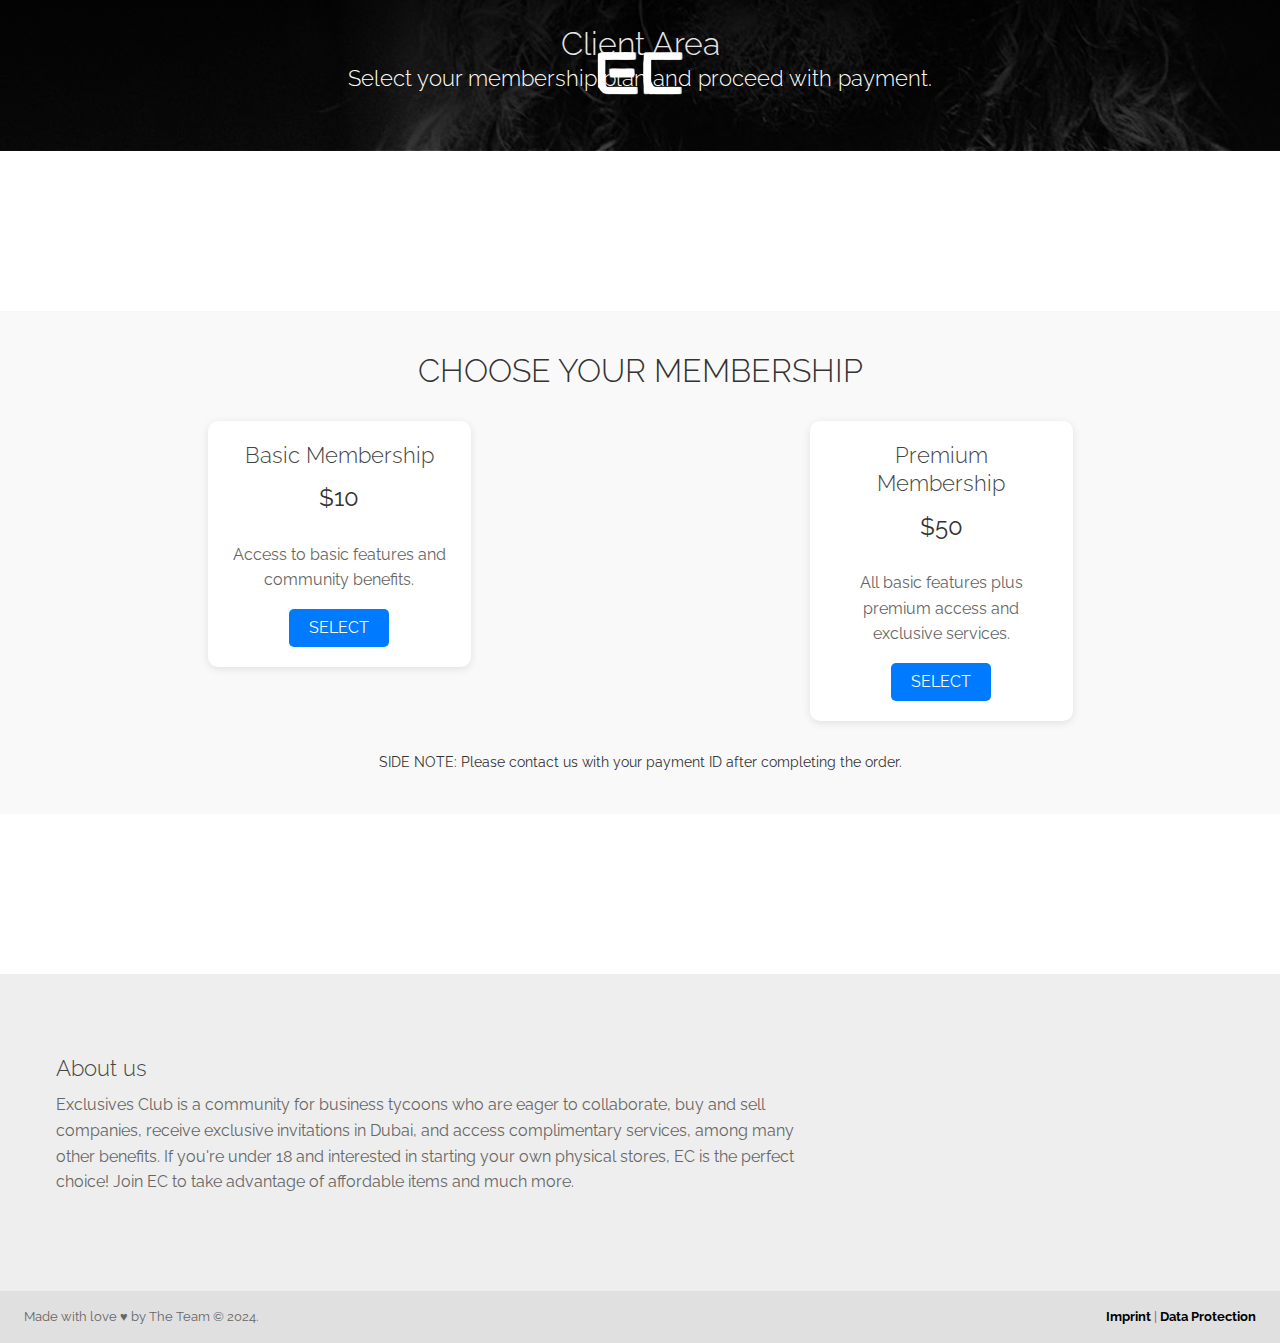
<file: client-area.html>
<!DOCTYPE html>
<html lang="de-DE">
<head>
    <meta charset="UTF-8">
    <title>Client Area - Request Payout</title>
    <link rel="icon" type="image/png" sizes="32x32" href="img/favicon.png">
    <link rel="stylesheet" type="text/css" href="css/normalize.min.css" media="all" />
    <link href="https://fonts.googleapis.com/css?family=Raleway&display=swap" rel="stylesheet">
    <link rel="stylesheet" type="text/css" href="css/flexboxgrid.css" media="all" />
    <link rel="stylesheet" type="text/css" href="css/theme.css" media="all" />
    <meta name="viewport" content="width=device-width, initial-scale=1.0" />
    <style>
        .membership-section {
            background-color: #f9f9f9;
            padding: 40px 20px;
            text-align: center;
        }
        .membership-card {
            display: inline-block;
            width: calc(50% - 20px);
            margin: 10px;
            padding: 20px;
            border-radius: 10px;
            background-color: #fff;
            box-shadow: 0 2px 8px rgba(0, 0, 0, 0.1);
            transition: transform 0.3s, box-shadow 0.3s;
            cursor: pointer;
        }
        .membership-card:hover {
            transform: scale(1.05);
            box-shadow: 0 4px 16px rgba(0, 0, 0, 0.2);
        }
        .membership-card h3 {
            margin-top: 0;
        }
        .membership-card .price {
            font-size: 24px;
            color: #333;
        }
        .membership-card button {
            background-color: #007bff;
            color: #fff;
            border: none;
            padding: 10px 20px;
            border-radius: 5px;
            cursor: pointer;
            font-size: 16px;
            transition: background-color 0.3s;
        }
        .membership-card button:hover {
            background-color: #0056b3;
        }
        .payment-options {
            display: none;
            margin-top: 20px;
            text-align: center;
        }
        .payment-options button {
            background-color: #007bff;
            color: #fff;
            border: none;
            padding: 10px 20px;
            border-radius: 5px;
            cursor: pointer;
            font-size: 16px;
            transition: background-color 0.3s;
        }
        .payment-options button:hover {
            background-color: #0056b3;
        }

        .membership-container {
            display: flex;
            justify-content: center;
            gap: 20px; /* Space between the two cards */
        }

        .sidenote-container {
            display: flex;
            justify-content: center;
            margin-top: 20px; /* Space between the cards and the sidenote */
        }

        .sidenote-container p {
            text-align: center;
            font-size: 14px;
            color: #333;
            margin: 0;
        }


    </style>
</head>
<body>
    <header class="fade-in">
        <div class="navigation-bar flex middle-xs">
            <img src="img/eclogo.png" class="logo" alt="Exclusives Club Logo">
            <nav class="end-xs">
                <ul>
                    <li><a href="/index.html">Home</a></li>
                    <li><a href="index.html#about-us">About us</a></li>
                    <li><a href="index.html#services">Services</a></li>
                    <li><a href="/client-area.html">Membership</a></li>
                    <li><a href="contact.html">Contact</a></li>
                    <li><a href="/news.html">News</a></li>

                </ul>
            </nav>
        </div>
        <div class="hero flex middle-xs" style="background-image: linear-gradient(rgba(0, 0, 0, 0.9), rgba(0, 0, 0, 0.7)), url('img/hero-image.jpg');">
            <div class="hero-text">
                <h1>Client Area</h1>
                <h4>Select your membership plan and proceed with payment.</h4>
            </div>
        </div>
    </header>
    <div class="wrapper">
        <main>
            <section class="membership-section">
                <div class="container">
                    <h2 class="section-title">Choose Your Membership</h2>
                    <div class="row membership-container">
                        <div class="col-md">
                            <div class="membership-card" data-price="100" data-type="basic" data-link="https://oxapay.com/pay/99211567">
                                <h3>Basic Membership</h3>
                                <p class="price">$10</p>
                                <p>Access to basic features and community benefits.</p>
                                <button type="button" class="select-button">Select</button>
                            </div>
                        </div>
                        <div class="col-md">
                            <div class="membership-card" data-price="250" data-type="premium" data-link="https://oxapay.com/pay/74806105">
                                <h3>Premium Membership</h3>
                                <p class="price">$50</p>
                                <p>All basic features plus premium access and exclusive services.</p>
                                <button type="button" class="select-button">Select</button>
                            </div>
                        </div>
                    </div>
                    <div class="sidenote-container">
                        <p>SIDE NOTE: Please contact us with your payment ID after completing the order.</p>
                    </div>
                </div>
                
                        
                        </div>
                    </div>
                    <div class="payment-options" id="paymentOptions">
                        <h2>Proceed with Payment</h2>
                        <button id="payButton">Pay Now</button>
                    </div>
                </div>
            </section>
        </main>
    </div>
    <footer>
        <div class="container">
            <div class="row margin-bottom-small">
                <div class="col-md-8">
                    <h3>About us</h3>
                    <p>Exclusives Club is a community for business tycoons who are eager to collaborate, buy and sell companies, receive exclusive invitations in Dubai, and access complimentary services, among many other benefits. If you're under 18 and interested in starting your own physical stores, EC is the perfect choice! Join EC to take advantage of affordable items and much more.</p>
                </div>
            </div>
        </div>
    </footer>
    <div class="row secondary-footer">
        <div class="col-md">
            <p>Made with love ♥ by The Team © 2024.</p>
        </div>
        <div class="col-md end-md">
            <p><a href="#">Imprint</a> | <a href="#">Data Protection</a></p>
        </div>
    </div>
    <!-- Custom JavaScript -->
    <script>
        let paymentLink = null;

        document.querySelectorAll('.select-button').forEach(button => {
            button.addEventListener('click', function() {
                const membershipCard = this.closest('.membership-card');
                paymentLink = membershipCard.dataset.link;
                
                // Show the pay button
                document.getElementById('paymentOptions').style.display = 'block';
            });
        });

        document.getElementById('payButton').addEventListener('click', function() {
            if (paymentLink === null) {
                alert('Please select a membership plan first.');
                return;
            }

            // Redirect to the payment link
            window.location.href = paymentLink;
        });
    </script>
</body>
</html>
</file>
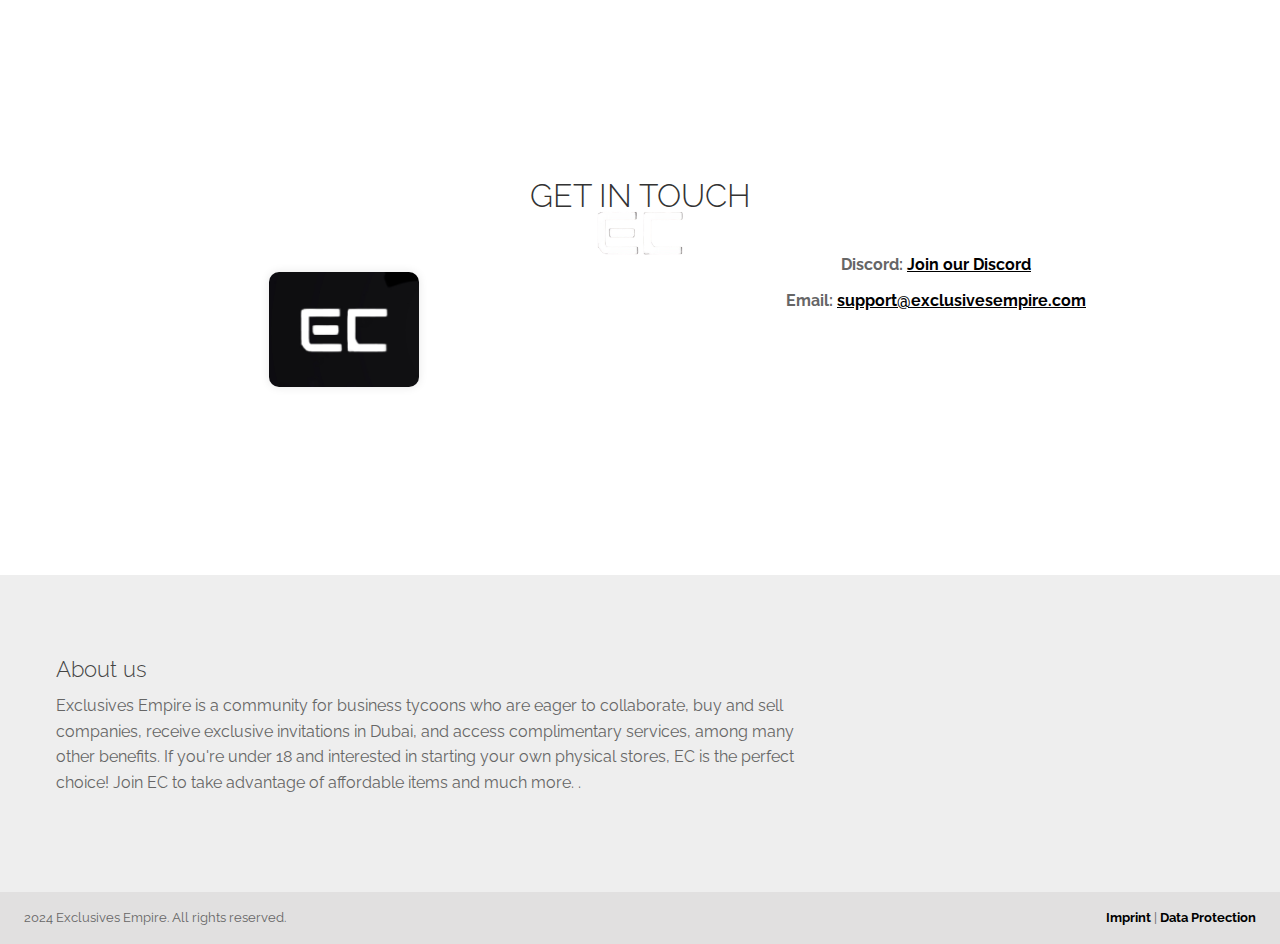
<file: contact.html>
<!DOCTYPE html>
<html lang="de-DE" prefix="og: http://ogp.me/ns#">
<head>
    <meta charset="UTF-8">
    <title>Contact - Exclusives Empire</title>
    <link rel="icon" type="image/png" sizes="32x32" href="img/favicon.png">
    <link rel="stylesheet" type="text/css" href="css/normalize.min.css" media="all" />
    <link href="https://fonts.googleapis.com/css?family=Raleway&display=swap" rel="stylesheet">
    <link rel="stylesheet" type="text/css" href="css/flexboxgrid.css" media="all" />
    <link rel="stylesheet" type="text/css" href="css/theme.css" media="all" />
    <meta name="viewport" content="width=device-width, initial-scale=1.0" />
</head>
<body>
    <header class="fade-in">
        <div class="navigation-bar flex middle-xs">
            <img src="img/eclogo.png" class="logo">
            <nav class="end-xs">
                <ul>
                    <li><a href="/index.html">Home</a></li>
                    <li><a href="/contact.html">Contact</a></li>
                    <li><a href="/memberships.html">Membership</a></li>
                    <li><a href="/child-orgs.html">Child Organizations</a></li>
                </ul>
            </nav>
        </div>
    </header>
    <div class="wrapper">
        <main>
            <section class="contact" id="contact">
                <div class="container">
                    <div class="row">
                        <div class="col-md center-xs">
                            <h2 class="section-title">Get in Touch</h2>
                        </div>
                    </div>
                    <div class="row margin-bottom-small center-xs">
                        <div class="col-md-6">
                            <img src="img/eclogowb.jpeg" class="logo" style="width: 150px; margin: 20px auto; border-radius: 10px; box-shadow: 0 0 10px rgba(0,0,0,0.1);">
                        </div>
                        <div class="col-md-6">
                            <div style="text-align: center;">
                                <p style="margin-bottom: 10px;"><strong>Discord:</strong> <a href="https://discord.gg/exclusives-club-1074020885301837864" target="_blank" style="color: #000; text-decoration: underline; font-weight: bold;">Join our Discord</a></p>
                                <p><strong>Email:</strong> <a href="mailto:support@exclusivesempire.com" style="color: #000; text-decoration: underline; font-weight: bold;">support@exclusivesempire.com</a></p>
                            </div>
                        </div>
                    </div>
                </div>
            </section>
        </main>
    </div>
    <footer>
        <div class="container">
            <div class="row">
                <div class="col-md center-xs">
                </div>
            </div>
            <div class="row margin-bottom-small">
                <div class="col-md-8">
                    <h3>About us</h3>
                    <p>Exclusives Empire is a community for business tycoons who are eager to collaborate, buy and sell companies, receive exclusive invitations in Dubai, and access complimentary services, among many other benefits. If you're under 18 and interested in starting your own physical stores, EC is the perfect choice! Join EC to take advantage of affordable items and much more.
                        .</p>
                </div>

            </div>
        </div>
    </footer>

    <div class="row secondary-footer">
        <div class="col-md">
         <p>2024 Exclusives Empire. All rights reserved.</p>                
     </div>
     <div class="col-md end-md">
         <p><a href="#">Imprint</a> | <a href="#">Data Protection</a></p>                
     </div>
 </div>
 <script src="https://cdn.polyfill.io/v2/polyfill.min.js?callback=polyfillsAreLoaded" defer></script>
 <script src="https://ajax.googleapis.com/ajax/libs/jquery/3.4.1/jquery.min.js"></script>
 <script src="js/script.js" defer></script>
</body>
</html>
</file>
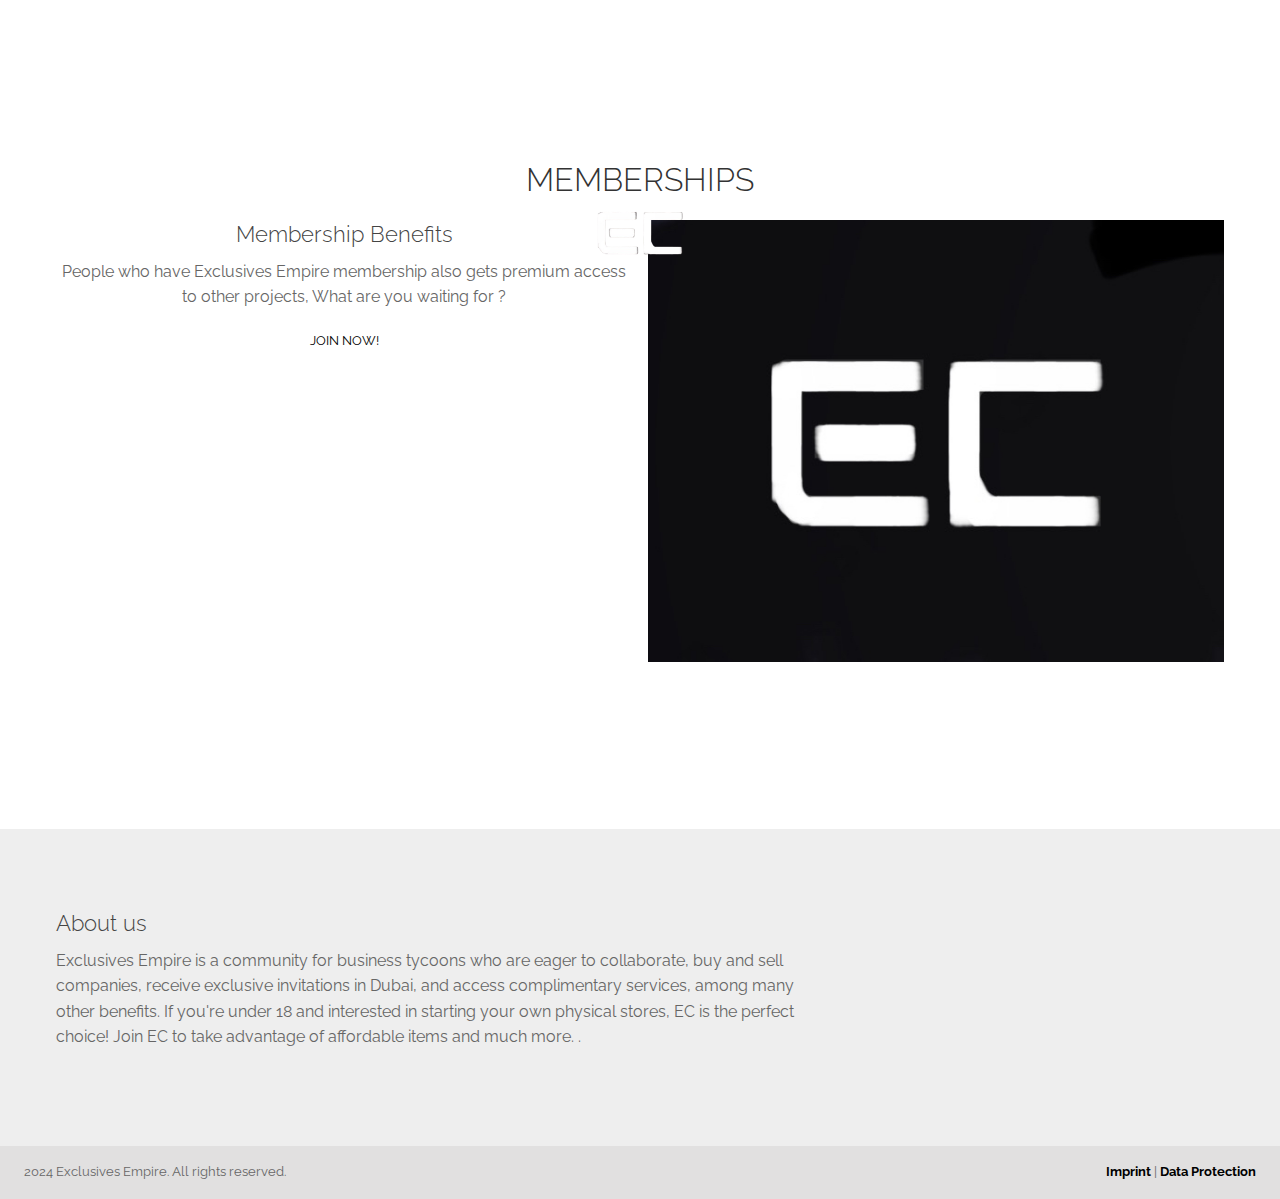
<file: memberships.html>
<!DOCTYPE html>
<html lang="de-DE" prefix="og: http://ogp.me/ns#">
<head>
    <meta charset="UTF-8">
    <title>Memberships - Exclusives Empire</title>
    <link rel="icon" type="image/png" sizes="32x32" href="img/favicon.png">
    <link rel="stylesheet" type="text/css" href="css/normalize.min.css" media="all" />
    <link href="https://fonts.googleapis.com/css?family=Raleway&display=swap" rel="stylesheet">
    <link rel="stylesheet" type="text/css" href="css/flexboxgrid.css" media="all" />
    <link rel="stylesheet" type="text/css" href="css/theme.css" media="all" />
    <meta name="viewport" content="width=device-width, initial-scale=1.0" />
</head>
<body>
    <header class="fade-in">
        <div class="navigation-bar flex middle-xs">
            <img src="img/eclogo.png" class="logo">
            <nav class="end-xs">
                <ul>
                    <li><a href="/index.html">Home</a></li>
                    <li><a href="/contact.html">Contact</a></li>
                    <li><a href="/memberships.html">Membership</a></li>
                    <li><a href="/child-orgs.html">Child Organizations</a></li>
                </ul>
            </nav>
        </div>
    </header>
    <div class="wrapper">
        <main>
            <section class="memberships" id="memberships">
                <div class="container">
                    <div class="row">
                        <div class="col-md center-xs">
                            <h2 class="section-title">Memberships</h2>
                        </div>
                    </div>
                    <div class="row margin-bottom-small center-xs">
                        <div class="col-md-6">
                            <h3>Membership Benefits</h3>
                            <p>People who have Exclusives Empire membership also gets premium access to other projects, What are you waiting for ?</p>
                            <a href="client-area.html"><button class="light">Join Now!</button></a>
                        </div>
                        <div class="col-md-6">
                            <img src="img/eclogowb.jpeg" class="display">
                        </div>
                    </div>
                </div>
            </section>
        </main>
    </div>
    <footer>
        <div class="container">
            <div class="row">
                <div class="col-md center-xs">
                </div>
            </div>
            <div class="row margin-bottom-small">
                <div class="col-md-8">
                    <h3>About us</h3>
                    <p>Exclusives Empire is a community for business tycoons who are eager to collaborate, buy and sell companies, receive exclusive invitations in Dubai, and access complimentary services, among many other benefits. If you're under 18 and interested in starting your own physical stores, EC is the perfect choice! Join EC to take advantage of affordable items and much more.
                        .</p>
                </div>

            </div>
        </div>
    </footer>

    <div class="row secondary-footer">
        <div class="col-md">
         <p>2024 Exclusives Empire. All rights reserved.</p>                
     </div>
     <div class="col-md end-md">
         <p><a href="#">Imprint</a> | <a href="#">Data Protection</a></p>                
     </div>
 </div>
 <script src="https://cdn.polyfill.io/v2/polyfill.min.js?callback=polyfillsAreLoaded" defer></script>
 <script src="https://ajax.googleapis.com/ajax/libs/jquery/3.4.1/jquery.min.js"></script>
 <script src="js/script.js" defer></script>
</body>
</html>
</file>
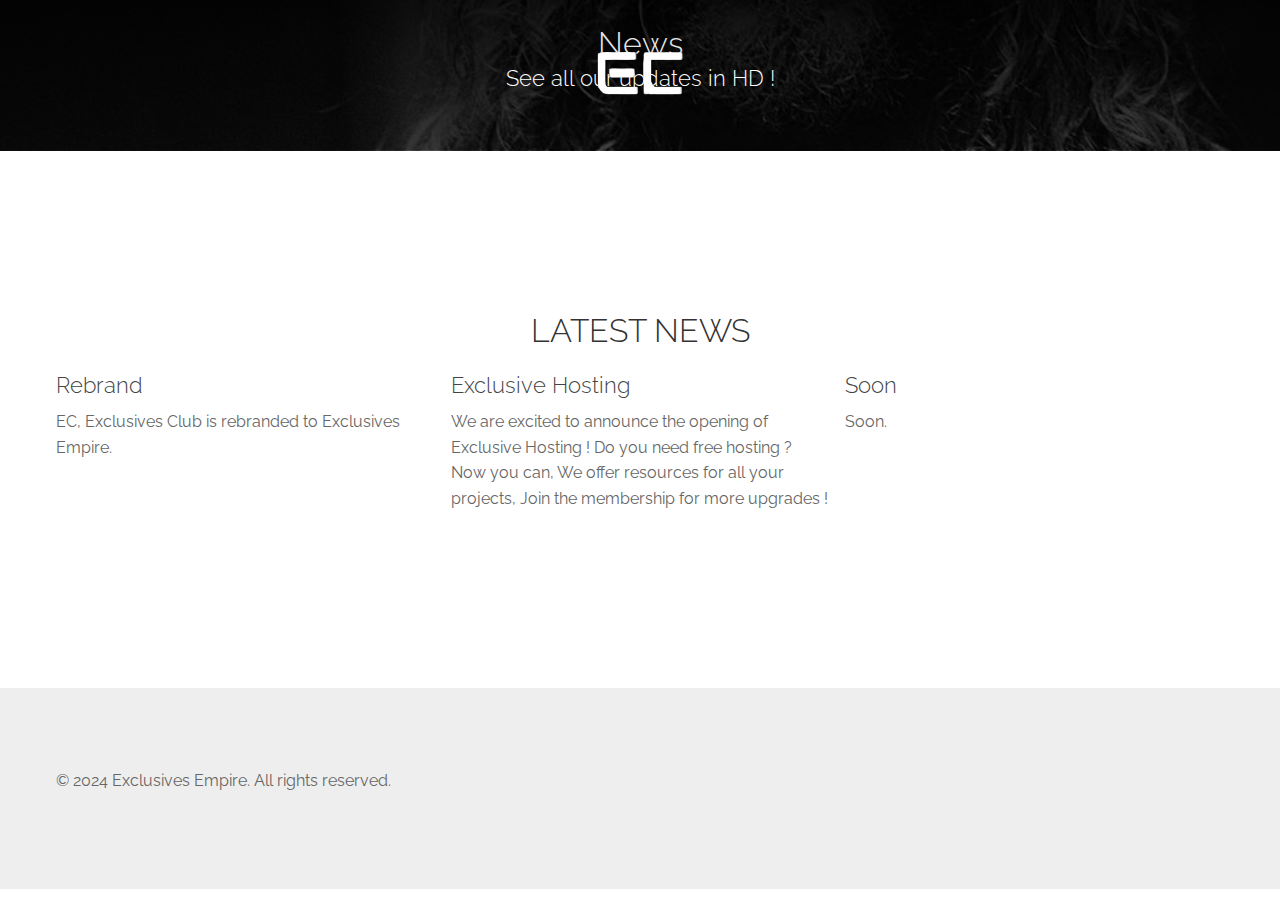
<file: news.html>
<!DOCTYPE html>
<html lang="de-DE" prefix="og: http://ogp.me/ns#">
<head>
    <meta charset="UTF-8">
    <title>Exclusives Empire - News</title>
    <link rel="icon" type="image/png" sizes="32x32" href="img/favicon.png">
    <link rel="stylesheet" type="text/css" href="css/normalize.min.css" media="all" />
    <link href="https://fonts.googleapis.com/css?family=Raleway&display=swap" rel="stylesheet">
    <link rel="stylesheet" type="text/css" href="css/flexboxgrid.css" media="all" />
    <link rel="stylesheet" type="text/css" href="css/theme.css" media="all" />
    <meta name="viewport" content="width=device-width, initial-scale=1.0" />
</head>
<body>
    <header class="fade-in">
        <div class="navigation-bar flex middle-xs">
            <img src="img/eclogo.png" class="logo">
            <nav class="end-xs">
                <ul>
                    <li><a href="/index.html">Home</a></li>
                    <li><a href="/client-area.html">Membership</a></li>
                    <li><a href="/child-orgs.html">Child Organizations</a></li>
                    <li><a href="/news.html">News</a></li>

                </ul>
            </nav>
        </div>
        <div class="hero flex middle-xs" style="background-image: linear-gradient(rgba(0, 0, 0, 0.9), rgba(0, 0, 0, 0.7)), url('img/hero-image.jpg');">
            <div class="hero-text">
                <h1>News</h1>
                <h4>See all our updates in HD !</h4>
            </div>
        </div>
    </header>
    <div class="wrapper">
        <main>
            <section class="news" id="news">
                <div class="container">
                    <div class="row">
                        <div class="col-md center-xs">
                            <h2 class="section-title">Latest News</h2>
                        </div>
                    </div>
                    <div class="row news-frames">
                        <div class="col-md-4 news-frame">
                            <div class="news-frame-content">
                                <h3>Rebrand</h3>
                                <p>EC, Exclusives Club is rebranded to Exclusives Empire.</p>
                            </div>
                        </div>
                        <div class="col-md-4 news-frame">
                            <div class="news-frame-content">
                                <h3>Exclusive Hosting</h3>
                                <p>We are excited to announce the opening of Exclusive Hosting ! Do you need free hosting ? Now you can, We offer resources for all your projects, Join the membership for more upgrades ! </p>
                            </div>
                        </div>
                        <div class="col-md-4 news-frame">
                            <div class="news-frame-content">
                                <h3>Soon</h3>
                                <p>Soon.</p>
                            </div>
                        </div>
                    </div>
                </div>
            </section>
        </main>
    </div>
    <footer>
        <div class="container">
            <div class="row">
                <div class="col-md-6">
                    <p>&copy; 2024 Exclusives Empire. All rights reserved.</p>
                </div>
                <div class="col-md-6 end-xs">

            </div>
        </div>
    </footer>
</body>
</html>
</file>
<file: css/flexboxgrid.css>
.container-fluid,
.container {
  margin-right: auto;
  margin-left: auto;
}

.container-fluid {
  padding-right: 2rem;
  padding-left: 2rem;
}

.row {
  box-sizing: border-box;
  display: -webkit-box;
  display: -ms-flexbox;
  display: flex;
  -webkit-box-flex: 0;
  -ms-flex: 0 1 auto;
  flex: 0 1 auto;
  -webkit-box-orient: horizontal;
  -webkit-box-direction: normal;
  -ms-flex-direction: row;
  flex-direction: row;
  -ms-flex-wrap: wrap;
  flex-wrap: wrap;
  margin-right: -0.5rem;
  margin-left: -0.5rem;
}

.row.reverse {
  -webkit-box-orient: horizontal;
  -webkit-box-direction: reverse;
  -ms-flex-direction: row-reverse;
  flex-direction: row-reverse;
}

.col.reverse {
  -webkit-box-orient: vertical;
  -webkit-box-direction: reverse;
  -ms-flex-direction: column-reverse;
  flex-direction: column-reverse;
}

.col-xs,
.col-xs-1,
.col-xs-2,
.col-xs-3,
.col-xs-4,
.col-xs-5,
.col-xs-6,
.col-xs-7,
.col-xs-8,
.col-xs-9,
.col-xs-10,
.col-xs-11,
.col-xs-12,
.col-xs-offset-0,
.col-xs-offset-1,
.col-xs-offset-2,
.col-xs-offset-3,
.col-xs-offset-4,
.col-xs-offset-5,
.col-xs-offset-6,
.col-xs-offset-7,
.col-xs-offset-8,
.col-xs-offset-9,
.col-xs-offset-10,
.col-xs-offset-11,
.col-xs-offset-12 {
  box-sizing: border-box;
  -webkit-box-flex: 0;
  -ms-flex: 0 0 auto;
  flex: 0 0 auto;
  padding-right: 0.5rem;
  padding-left: 0.5rem;
}

.col-xs {
  -webkit-box-flex: 1;
  -ms-flex-positive: 1;
  flex-grow: 1;
  -ms-flex-preferred-size: 0;
  flex-basis: 0;
  max-width: 100%;
}

.col-xs-1 {
  -ms-flex-preferred-size: 8.33333333%;
  flex-basis: 8.33333333%;
  max-width: 8.33333333%;
}

.col-xs-2 {
  -ms-flex-preferred-size: 16.66666667%;
  flex-basis: 16.66666667%;
  max-width: 16.66666667%;
}

.col-xs-3 {
  -ms-flex-preferred-size: 25%;
  flex-basis: 25%;
  max-width: 25%;
}

.col-xs-4 {
  -ms-flex-preferred-size: 33.33333333%;
  flex-basis: 33.33333333%;
  max-width: 33.33333333%;
}

.col-xs-5 {
  -ms-flex-preferred-size: 41.66666667%;
  flex-basis: 41.66666667%;
  max-width: 41.66666667%;
}

.col-xs-6 {
  -ms-flex-preferred-size: 50%;
  flex-basis: 50%;
  max-width: 50%;
}

.col-xs-7 {
  -ms-flex-preferred-size: 58.33333333%;
  flex-basis: 58.33333333%;
  max-width: 58.33333333%;
}

.col-xs-8 {
  -ms-flex-preferred-size: 66.66666667%;
  flex-basis: 66.66666667%;
  max-width: 66.66666667%;
}

.col-xs-9 {
  -ms-flex-preferred-size: 75%;
  flex-basis: 75%;
  max-width: 75%;
}

.col-xs-10 {
  -ms-flex-preferred-size: 83.33333333%;
  flex-basis: 83.33333333%;
  max-width: 83.33333333%;
}

.col-xs-11 {
  -ms-flex-preferred-size: 91.66666667%;
  flex-basis: 91.66666667%;
  max-width: 91.66666667%;
}

.col-xs-12 {
  -ms-flex-preferred-size: 100%;
  flex-basis: 100%;
  max-width: 100%;
}

.col-xs-offset-0 {
  margin-left: 0;
}

.col-xs-offset-1 {
  margin-left: 8.33333333%;
}

.col-xs-offset-2 {
  margin-left: 16.66666667%;
}

.col-xs-offset-3 {
  margin-left: 25%;
}

.col-xs-offset-4 {
  margin-left: 33.33333333%;
}

.col-xs-offset-5 {
  margin-left: 41.66666667%;
}

.col-xs-offset-6 {
  margin-left: 50%;
}

.col-xs-offset-7 {
  margin-left: 58.33333333%;
}

.col-xs-offset-8 {
  margin-left: 66.66666667%;
}

.col-xs-offset-9 {
  margin-left: 75%;
}

.col-xs-offset-10 {
  margin-left: 83.33333333%;
}

.col-xs-offset-11 {
  margin-left: 91.66666667%;
}

.start-xs {
  -webkit-box-pack: start;
  -ms-flex-pack: start;
  justify-content: flex-start;
  text-align: start;
}

.center-xs {
  -webkit-box-pack: center;
  -ms-flex-pack: center;
  justify-content: center;
  text-align: center;
}

.end-xs {
  -webkit-box-pack: end;
  -ms-flex-pack: end;
  justify-content: flex-end;
  text-align: end;
}

.top-xs {
  -webkit-box-align: start;
  -ms-flex-align: start;
  align-items: flex-start;
}

.middle-xs {
  -webkit-box-align: center;
  -ms-flex-align: center;
  align-items: center;
}

.bottom-xs {
  -webkit-box-align: end;
  -ms-flex-align: end;
  align-items: flex-end;
}

.around-xs {
  -ms-flex-pack: distribute;
  justify-content: space-around;
}

.between-xs {
  -webkit-box-pack: justify;
  -ms-flex-pack: justify;
  justify-content: space-between;
}

.first-xs {
  -webkit-box-ordinal-group: 0;
  -ms-flex-order: -1;
  order: -1;
}

.last-xs {
  -webkit-box-ordinal-group: 2;
  -ms-flex-order: 1;
  order: 1;
}

@media only screen and (min-width: 48em) {
  .container {
    width: 49rem;
  }

  .col-sm,
  .col-sm-1,
  .col-sm-2,
  .col-sm-3,
  .col-sm-4,
  .col-sm-5,
  .col-sm-6,
  .col-sm-7,
  .col-sm-8,
  .col-sm-9,
  .col-sm-10,
  .col-sm-11,
  .col-sm-12,
  .col-sm-offset-0,
  .col-sm-offset-1,
  .col-sm-offset-2,
  .col-sm-offset-3,
  .col-sm-offset-4,
  .col-sm-offset-5,
  .col-sm-offset-6,
  .col-sm-offset-7,
  .col-sm-offset-8,
  .col-sm-offset-9,
  .col-sm-offset-10,
  .col-sm-offset-11,
  .col-sm-offset-12 {
    box-sizing: border-box;
    -webkit-box-flex: 0;
    -ms-flex: 0 0 auto;
    flex: 0 0 auto;
    padding-right: 0.5rem;
    padding-left: 0.5rem;
  }

  .col-sm {
    -webkit-box-flex: 1;
    -ms-flex-positive: 1;
    flex-grow: 1;
    -ms-flex-preferred-size: 0;
    flex-basis: 0;
    max-width: 100%;
  }

  .col-sm-1 {
    -ms-flex-preferred-size: 8.33333333%;
    flex-basis: 8.33333333%;
    max-width: 8.33333333%;
  }

  .col-sm-2 {
    -ms-flex-preferred-size: 16.66666667%;
    flex-basis: 16.66666667%;
    max-width: 16.66666667%;
  }

  .col-sm-3 {
    -ms-flex-preferred-size: 25%;
    flex-basis: 25%;
    max-width: 25%;
  }

  .col-sm-4 {
    -ms-flex-preferred-size: 33.33333333%;
    flex-basis: 33.33333333%;
    max-width: 33.33333333%;
  }

  .col-sm-5 {
    -ms-flex-preferred-size: 41.66666667%;
    flex-basis: 41.66666667%;
    max-width: 41.66666667%;
  }

  .col-sm-6 {
    -ms-flex-preferred-size: 50%;
    flex-basis: 50%;
    max-width: 50%;
  }

  .col-sm-7 {
    -ms-flex-preferred-size: 58.33333333%;
    flex-basis: 58.33333333%;
    max-width: 58.33333333%;
  }

  .col-sm-8 {
    -ms-flex-preferred-size: 66.66666667%;
    flex-basis: 66.66666667%;
    max-width: 66.66666667%;
  }

  .col-sm-9 {
    -ms-flex-preferred-size: 75%;
    flex-basis: 75%;
    max-width: 75%;
  }

  .col-sm-10 {
    -ms-flex-preferred-size: 83.33333333%;
    flex-basis: 83.33333333%;
    max-width: 83.33333333%;
  }

  .col-sm-11 {
    -ms-flex-preferred-size: 91.66666667%;
    flex-basis: 91.66666667%;
    max-width: 91.66666667%;
  }

  .col-sm-12 {
    -ms-flex-preferred-size: 100%;
    flex-basis: 100%;
    max-width: 100%;
  }

  .col-sm-offset-0 {
    margin-left: 0;
  }

  .col-sm-offset-1 {
    margin-left: 8.33333333%;
  }

  .col-sm-offset-2 {
    margin-left: 16.66666667%;
  }

  .col-sm-offset-3 {
    margin-left: 25%;
  }

  .col-sm-offset-4 {
    margin-left: 33.33333333%;
  }

  .col-sm-offset-5 {
    margin-left: 41.66666667%;
  }

  .col-sm-offset-6 {
    margin-left: 50%;
  }

  .col-sm-offset-7 {
    margin-left: 58.33333333%;
  }

  .col-sm-offset-8 {
    margin-left: 66.66666667%;
  }

  .col-sm-offset-9 {
    margin-left: 75%;
  }

  .col-sm-offset-10 {
    margin-left: 83.33333333%;
  }

  .col-sm-offset-11 {
    margin-left: 91.66666667%;
  }

  .start-sm {
    -webkit-box-pack: start;
    -ms-flex-pack: start;
    justify-content: flex-start;
    text-align: start;
  }

  .center-sm {
    -webkit-box-pack: center;
    -ms-flex-pack: center;
    justify-content: center;
    text-align: center;
  }

  .end-sm {
    -webkit-box-pack: end;
    -ms-flex-pack: end;
    justify-content: flex-end;
    text-align: end;
  }

  .top-sm {
    -webkit-box-align: start;
    -ms-flex-align: start;
    align-items: flex-start;
  }

  .middle-sm {
    -webkit-box-align: center;
    -ms-flex-align: center;
    align-items: center;
  }

  .bottom-sm {
    -webkit-box-align: end;
    -ms-flex-align: end;
    align-items: flex-end;
  }

  .around-sm {
    -ms-flex-pack: distribute;
    justify-content: space-around;
  }

  .between-sm {
    -webkit-box-pack: justify;
    -ms-flex-pack: justify;
    justify-content: space-between;
  }

  .first-sm {
    -webkit-box-ordinal-group: 0;
    -ms-flex-order: -1;
    order: -1;
  }

  .last-sm {
    -webkit-box-ordinal-group: 2;
    -ms-flex-order: 1;
    order: 1;
  }
}

@media only screen and (min-width: 64em) {
  .container {
    width: 65rem;
  }

  .col-md,
  .col-md-1,
  .col-md-2,
  .col-md-3,
  .col-md-4,
  .col-md-5,
  .col-md-6,
  .col-md-7,
  .col-md-8,
  .col-md-9,
  .col-md-10,
  .col-md-11,
  .col-md-12,
  .col-md-offset-0,
  .col-md-offset-1,
  .col-md-offset-2,
  .col-md-offset-3,
  .col-md-offset-4,
  .col-md-offset-5,
  .col-md-offset-6,
  .col-md-offset-7,
  .col-md-offset-8,
  .col-md-offset-9,
  .col-md-offset-10,
  .col-md-offset-11,
  .col-md-offset-12 {
    box-sizing: border-box;
    -webkit-box-flex: 0;
    -ms-flex: 0 0 auto;
    flex: 0 0 auto;
    padding-right: 0.5rem;
    padding-left: 0.5rem;
  }

  .col-md {
    -webkit-box-flex: 1;
    -ms-flex-positive: 1;
    flex-grow: 1;
    -ms-flex-preferred-size: 0;
    flex-basis: 0;
    max-width: 100%;
  }

  .col-md-1 {
    -ms-flex-preferred-size: 8.33333333%;
    flex-basis: 8.33333333%;
    max-width: 8.33333333%;
  }

  .col-md-2 {
    -ms-flex-preferred-size: 16.66666667%;
    flex-basis: 16.66666667%;
    max-width: 16.66666667%;
  }

  .col-md-3 {
    -ms-flex-preferred-size: 25%;
    flex-basis: 25%;
    max-width: 25%;
  }

  .col-md-4 {
    -ms-flex-preferred-size: 33.33333333%;
    flex-basis: 33.33333333%;
    max-width: 33.33333333%;
  }

  .col-md-5 {
    -ms-flex-preferred-size: 41.66666667%;
    flex-basis: 41.66666667%;
    max-width: 41.66666667%;
  }

  .col-md-6 {
    -ms-flex-preferred-size: 50%;
    flex-basis: 50%;
    max-width: 50%;
  }

  .col-md-7 {
    -ms-flex-preferred-size: 58.33333333%;
    flex-basis: 58.33333333%;
    max-width: 58.33333333%;
  }

  .col-md-8 {
    -ms-flex-preferred-size: 66.66666667%;
    flex-basis: 66.66666667%;
    max-width: 66.66666667%;
  }

  .col-md-9 {
    -ms-flex-preferred-size: 75%;
    flex-basis: 75%;
    max-width: 75%;
  }

  .col-md-10 {
    -ms-flex-preferred-size: 83.33333333%;
    flex-basis: 83.33333333%;
    max-width: 83.33333333%;
  }

  .col-md-11 {
    -ms-flex-preferred-size: 91.66666667%;
    flex-basis: 91.66666667%;
    max-width: 91.66666667%;
  }

  .col-md-12 {
    -ms-flex-preferred-size: 100%;
    flex-basis: 100%;
    max-width: 100%;
  }

  .col-md-offset-0 {
    margin-left: 0;
  }

  .col-md-offset-1 {
    margin-left: 8.33333333%;
  }

  .col-md-offset-2 {
    margin-left: 16.66666667%;
  }

  .col-md-offset-3 {
    margin-left: 25%;
  }

  .col-md-offset-4 {
    margin-left: 33.33333333%;
  }

  .col-md-offset-5 {
    margin-left: 41.66666667%;
  }

  .col-md-offset-6 {
    margin-left: 50%;
  }

  .col-md-offset-7 {
    margin-left: 58.33333333%;
  }

  .col-md-offset-8 {
    margin-left: 66.66666667%;
  }

  .col-md-offset-9 {
    margin-left: 75%;
  }

  .col-md-offset-10 {
    margin-left: 83.33333333%;
  }

  .col-md-offset-11 {
    margin-left: 91.66666667%;
  }

  .start-md {
    -webkit-box-pack: start;
    -ms-flex-pack: start;
    justify-content: flex-start;
    text-align: start;
  }

  .center-md {
    -webkit-box-pack: center;
    -ms-flex-pack: center;
    justify-content: center;
    text-align: center;
  }

  .end-md {
    -webkit-box-pack: end;
    -ms-flex-pack: end;
    justify-content: flex-end;
    text-align: end;
  }

  .top-md {
    -webkit-box-align: start;
    -ms-flex-align: start;
    align-items: flex-start;
  }

  .middle-md {
    -webkit-box-align: center;
    -ms-flex-align: center;
    align-items: center;
  }

  .bottom-md {
    -webkit-box-align: end;
    -ms-flex-align: end;
    align-items: flex-end;
  }

  .around-md {
    -ms-flex-pack: distribute;
    justify-content: space-around;
  }

  .between-md {
    -webkit-box-pack: justify;
    -ms-flex-pack: justify;
    justify-content: space-between;
  }

  .first-md {
    -webkit-box-ordinal-group: 0;
    -ms-flex-order: -1;
    order: -1;
  }

  .last-md {
    -webkit-box-ordinal-group: 2;
    -ms-flex-order: 1;
    order: 1;
  }
}

@media only screen and (min-width: 75em) {
  .container {
    width: 76rem;
  }

  .col-lg,
  .col-lg-1,
  .col-lg-2,
  .col-lg-3,
  .col-lg-4,
  .col-lg-5,
  .col-lg-6,
  .col-lg-7,
  .col-lg-8,
  .col-lg-9,
  .col-lg-10,
  .col-lg-11,
  .col-lg-12,
  .col-lg-offset-0,
  .col-lg-offset-1,
  .col-lg-offset-2,
  .col-lg-offset-3,
  .col-lg-offset-4,
  .col-lg-offset-5,
  .col-lg-offset-6,
  .col-lg-offset-7,
  .col-lg-offset-8,
  .col-lg-offset-9,
  .col-lg-offset-10,
  .col-lg-offset-11,
  .col-lg-offset-12 {
    box-sizing: border-box;
    -webkit-box-flex: 0;
    -ms-flex: 0 0 auto;
    flex: 0 0 auto;
    padding-right: 0.5rem;
    padding-left: 0.5rem;
  }

  .col-lg {
    -webkit-box-flex: 1;
    -ms-flex-positive: 1;
    flex-grow: 1;
    -ms-flex-preferred-size: 0;
    flex-basis: 0;
    max-width: 100%;
  }

  .col-lg-1 {
    -ms-flex-preferred-size: 8.33333333%;
    flex-basis: 8.33333333%;
    max-width: 8.33333333%;
  }

  .col-lg-2 {
    -ms-flex-preferred-size: 16.66666667%;
    flex-basis: 16.66666667%;
    max-width: 16.66666667%;
  }

  .col-lg-3 {
    -ms-flex-preferred-size: 25%;
    flex-basis: 25%;
    max-width: 25%;
  }

  .col-lg-4 {
    -ms-flex-preferred-size: 33.33333333%;
    flex-basis: 33.33333333%;
    max-width: 33.33333333%;
  }

  .col-lg-5 {
    -ms-flex-preferred-size: 41.66666667%;
    flex-basis: 41.66666667%;
    max-width: 41.66666667%;
  }

  .col-lg-6 {
    -ms-flex-preferred-size: 50%;
    flex-basis: 50%;
    max-width: 50%;
  }

  .col-lg-7 {
    -ms-flex-preferred-size: 58.33333333%;
    flex-basis: 58.33333333%;
    max-width: 58.33333333%;
  }

  .col-lg-8 {
    -ms-flex-preferred-size: 66.66666667%;
    flex-basis: 66.66666667%;
    max-width: 66.66666667%;
  }

  .col-lg-9 {
    -ms-flex-preferred-size: 75%;
    flex-basis: 75%;
    max-width: 75%;
  }

  .col-lg-10 {
    -ms-flex-preferred-size: 83.33333333%;
    flex-basis: 83.33333333%;
    max-width: 83.33333333%;
  }

  .col-lg-11 {
    -ms-flex-preferred-size: 91.66666667%;
    flex-basis: 91.66666667%;
    max-width: 91.66666667%;
  }

  .col-lg-12 {
    -ms-flex-preferred-size: 100%;
    flex-basis: 100%;
    max-width: 100%;
  }

  .col-lg-offset-0 {
    margin-left: 0;
  }

  .col-lg-offset-1 {
    margin-left: 8.33333333%;
  }

  .col-lg-offset-2 {
    margin-left: 16.66666667%;
  }

  .col-lg-offset-3 {
    margin-left: 25%;
  }

  .col-lg-offset-4 {
    margin-left: 33.33333333%;
  }

  .col-lg-offset-5 {
    margin-left: 41.66666667%;
  }

  .col-lg-offset-6 {
    margin-left: 50%;
  }

  .col-lg-offset-7 {
    margin-left: 58.33333333%;
  }

  .col-lg-offset-8 {
    margin-left: 66.66666667%;
  }

  .col-lg-offset-9 {
    margin-left: 75%;
  }

  .col-lg-offset-10 {
    margin-left: 83.33333333%;
  }

  .col-lg-offset-11 {
    margin-left: 91.66666667%;
  }

  .start-lg {
    -webkit-box-pack: start;
    -ms-flex-pack: start;
    justify-content: flex-start;
    text-align: start;
  }

  .center-lg {
    -webkit-box-pack: center;
    -ms-flex-pack: center;
    justify-content: center;
    text-align: center;
  }

  .end-lg {
    -webkit-box-pack: end;
    -ms-flex-pack: end;
    justify-content: flex-end;
    text-align: end;
  }

  .top-lg {
    -webkit-box-align: start;
    -ms-flex-align: start;
    align-items: flex-start;
  }

  .middle-lg {
    -webkit-box-align: center;
    -ms-flex-align: center;
    align-items: center;
  }

  .bottom-lg {
    -webkit-box-align: end;
    -ms-flex-align: end;
    align-items: flex-end;
  }

  .around-lg {
    -ms-flex-pack: distribute;
    justify-content: space-around;
  }

  .between-lg {
    -webkit-box-pack: justify;
    -ms-flex-pack: justify;
    justify-content: space-between;
  }

  .first-lg {
    -webkit-box-ordinal-group: 0;
    -ms-flex-order: -1;
    order: -1;
  }

  .last-lg {
    -webkit-box-ordinal-group: 2;
    -ms-flex-order: 1;
    order: 1;
  }
}
</file>
<file: css/theme.css>
html {
	-webkit-box-sizing: border-box;
	-moz-box-sizing: border-box;
	box-sizing: border-box;
	scroll-behavior: smooth;
}

*,
*::before,
*::after {
	-webkit-box-sizing: inherit;
	-moz-box-sizing: inherit;
	box-sizing: inherit;
}

body {
	font-size: 1.0em; /* currently ems cause chrome bug misinterpreting rems on body element */
	line-height: 1.6;
	font-weight: 400;
	font-family: "Raleway", "HelveticaNeue", "Helvetica Neue", Helvetica, Arial, sans-serif;
	color: #222; 
}

/* Typography
–––––––––––––––––––––––––––––––––––––––––––––––––– */
h1, h2, h3, h4, h5, h6 {
	margin-top: 0;
	margin-bottom: 2rem;
	font-weight: 300; 
}
h1 { font-size: 2.0rem; line-height: 1.2; }
h2 { font-size: 1.8rem; line-height: 1.25;}
h3 { font-size: 1.6rem; line-height: 1.3;}
h4 { font-size: 1.4rem; line-height: 1.35;}
h5 { font-size: 1.2rem; line-height: 1.5;}
h6 { font-size: 1.0rem; line-height: 1.6;}


p {
	margin-top: 0; 
}


/* Links
–––––––––––––––––––––––––––––––––––––––––––––––––– */
a {
	color: #1EAEDB; 
}
a:hover {
	color: #0FA0CE; 
}

img {
	width: 100%;
	height: auto;
}

section {
	margin: 10rem auto;
}

button {
	background-color: #000;
	border: none;
	border-radius: 3px;
	color: #fff;
	height: auto;
	padding: 8px 37px;
	font-weight: 400;
	text-transform: uppercase;
	text-decoration: none;
	text-align: center;
	vertical-align: middle;
	transition: all 0.5s ease;
	cursor: pointer;
	font-size: 0.8rem;
}


button:hover, button:focus {
	background-color: #fff;
	color: #000;
}

button.light {
	background-color: #fff;
	color: #000;
}

button.light:hover, button.light:focus {
	background-color: #000;
	color: #fff;
}

.margin-bottom {
	margin-bottom: 5rem;
}

.margin-bottom-small {
	margin-bottom: 1rem;
}

.padding-small {
	padding: 1rem;
}

hr {
	border: 0;
	border-top: 1px solid #eee;
}

.section-title {
	margin-bottom: 70px;
	text-transform: uppercase;
}


.flex {display: flex;}


.navigation-bar {
	position: absolute;
	z-index: 999;
	width: 100%;

}

.navigation-bar .logo{
	max-width: 180px;
	display: inline-block;
	padding: 1rem;
}

.navigation-bar nav{
	display: inline-block;
	width: 100%;
}


.navigation-bar nav ul li{
	display: inline-block;
}

.navigation-bar nav a{
	color: #fff;
	text-decoration: none;
	margin-right: 1rem;
}


.hero {
	background-position: center;
	background-repeat: no-repeat;
	background-size: cover;
	position: relative;
	background-color: #000;
	color: #fff;
	overflow: hidden;
}

.hero h1 {
	margin: 0;
	opacity: .9;
}


.hero-text {
	padding: 25px; 
	text-align: center;
	width: 100%;
}

.hero-text p {
	margin: 0;
	opacity: .7;
}

.highlight {
	font-style: italic;
}

.author {
	font-size: 0.8rem; 
}

.team .team-name {
	text-align: center;
}

.team .team-name .position{
	opacity: .7;
}

.team .team-icon {
	max-width: 16px;
}


/* Hover */

.hover-outer-box {
	position: relative;
	display: flex;
	align-content: stretch;
	align-items: stretch;
}

.hover-outer-box .hover-inner-box {
	background: rgba(0, 0, 0, 0.9);
	height: 100%;
	width: 100%;
	opacity: 0;
	top: 0;
	left: 0;
	position: absolute;
	padding: 0;
	transition: opacity .5s;
	color: #fff;
	display: flex;
	align-items: center;
}

.hover-outer-box:hover .hover-inner-box {
	opacity: .9;
	transition: opacity .5s;
}

.hover-outer-box .hover-inner-box .hover-content{
	text-align: center;
	width: 100%;
	padding: 1rem;
}


/* Serivces */

.services .icon-row {
	padding: 30px 0;
}

.services .icon {
	max-width: 64px;
}


/* cta */


.cta {
	background-color: #000;
	padding: 60px 0;
	color: #fff;
}


.cta .display {
	margin-top: -100px;
}

/* blurbs */

.blurbs .icon {
	max-width: 64px;
}

.blurbs h3 {
	margin-bottom: 1rem;
}


/* newsletter */

.newsletter{
	background-color: #eee;
	padding: 60px 0;
}

.newsletter h2 {
	font-size: 1.2rem;
	margin-bottom: 1rem;
	text-transform: uppercase;
}



.newsletter form{
	align-content: center;
}

.newsletter input {
	width: 150px;
	margin-right: 1rem;
	background-color: #fff;
}


/* contact */


.contact .col-md {
	padding: 1rem;
}

/* forms */

input, textarea {
	background-color: #eee;
	width: 100%;
	padding: 1rem;
	border: 0;
	border-radius: 3px;
	-webkit-box-sizing: border-box;
	-moz-box-sizing: border-box;
	box-sizing: border-box;
}

[type="button"], [type="reset"], [type="submit"] {
	-webkit-appearance: button;
	background-color: #000;
	color: #fff;
	cursor: pointer;
	transition-property: background;
	transition-duration: 0.5s;
	transition-timing-function: ease;

}

[type="button"]:hover, [type="reset"]:hover, [type="submit"]:hover {
	-webkit-appearance: button;
	background-color: #000;
	color: #fff;
	cursor: pointer;
	background-color: #fff;
	color: #000;
}

/* footer */

footer {
	background-color: #eee;
	padding: 5rem 0;
}


footer ul{
	padding: 0;
}

footer li {
	list-style: none;
}


footer li a{
	padding: 0;
	color: #000;
	text-decoration: none;
}


.secondary-footer {
	background-color: #e1e0e0;
	padding: 1rem;
	margin: 0 auto;
}

.secondary-footer p{
	margin: 0;
	font-size: 0.8rem;
}

.secondary-footer a{
	text-decoration:  none;
	color: #000;
}



/* Mediaqueries */

@media (max-width: 1280px) {
	.navigation-bar .logo{
		margin:  0 auto;
	}
	.navigation-bar nav{
		display: none;
	}

	.row {
		margin: 0 auto;
		padding-left: 1rem; 
		padding-right: 1rem; 
	}

	.cta .display {
		margin-top: 1rem;
	}
}


/* animation  */
@-webkit-keyframes fade-in {
	0% {
		opacity: 0;
	}
	100% {
		opacity: 1;
	}
}
@keyframes fade-in {
	0% {
		opacity: 0;
	}
	100% {
		opacity: 1;
	}
}


.fade-in {
	-webkit-animation: fade-in 1.2s cubic-bezier(0.390, 0.575, 0.565, 1.000) both;
	animation: fade-in 1.2s cubic-bezier(0.390, 0.575, 0.565, 1.000) both;
}

.partners {
	background-color: #f9f9f9;
	padding: 40px 0;
  }
  
  .section-title {
	font-size: 32px;
	margin-bottom: 20px;
	color: #333;
	text-align: center;
  }
  
  .partner-card {
	background-color: #ffffff;
	border-radius: 10px;
	padding: 20px;
	margin: 15px;
	box-shadow: 0px 4px 10px rgba(0, 0, 0, 0.1);
	text-align: center;
	transition: transform 0.3s ease, box-shadow 0.3s ease;
  }
  
  .partner-card:hover {
	transform: translateY(-10px);
	box-shadow: 0px 8px 20px rgba(0, 0, 0, 0.15);
  }
  
  .partner-logo {
	width: 100%;
	max-width: 150px;
	border-radius: 10px;
	margin-bottom: 15px;
  }
  
  h3 {
	font-size: 22px;
	color: #444;
	margin-bottom: 10px;
  }
  
  p {
	font-size: 16px;
	color: #666;
  }
  
  a {
	color: #007bff;
	text-decoration: none;
	font-weight: bold;
  }
  
  a:hover {
	text-decoration: underline;
  }
  
  .careers {
	background-color: #f3f3f3;
	padding: 40px 0;
  }
  
  .section-title {
	font-size: 32px;
	margin-bottom: 20px;
	color: #333;
	text-align: center;
  }
  
  .career-card {
	background-color: #ffffff;
	border-radius: 10px;
	padding: 20px;
	margin: 15px;
	box-shadow: 0px 4px 10px rgba(0, 0, 0, 0.1);
	text-align: center;
	transition: transform 0.3s ease, box-shadow 0.3s ease;
  }
  
  .career-card:hover {
	transform: translateY(-10px);
	box-shadow: 0px 8px 20px rgba(0, 0, 0, 0.15);
  }
  
  .career-logo {
	width: 100%;
	max-width: 150px;
	border-radius: 10px;
	margin-bottom: 15px;
  }
  
  h3 {
	font-size: 22px;
	color: #444;
	margin-bottom: 10px;
  }
  
  p {
	font-size: 16px;
	color: #666;
  }
  
  a {
	color: #007bff;
	text-decoration: none;
	font-weight: bold;
  }
  
  a:hover {
	text-decoration: underline;
  }
  

  .about-frames {
    display: flex;
    flex-wrap: wrap;
    justify-content: space-around;
}

.about-frame {
    position: relative;
    width: 45%;
    margin-bottom: 30px;
    overflow: hidden;
    border: 3px solid #333; /* Frame border */
    border-radius: 10px;
    transform: translateY(20px);
    opacity: 0;
    transition: transform 0.5s ease-in-out, box-shadow 0.5s ease-in-out, opacity 0.5s ease-in-out;
}

.about-frame.appear {
    transform: translateY(0);
    opacity: 1;
    box-shadow: 0 10px 20px rgba(0, 0, 0, 0.3);
}

.about-frame-content {
    padding: 20px;
    background-color: #fff;
}

/* Animation on scroll */
@keyframes fadeInUp {
    from {
        opacity: 0;
        transform: translateY(20px);
    }
    to {
        opacity: 1;
        transform: translateY(0);
    }
}

.about-frame.appear {
    animation: fadeInUp 0.8s forwards;
}
</file>
